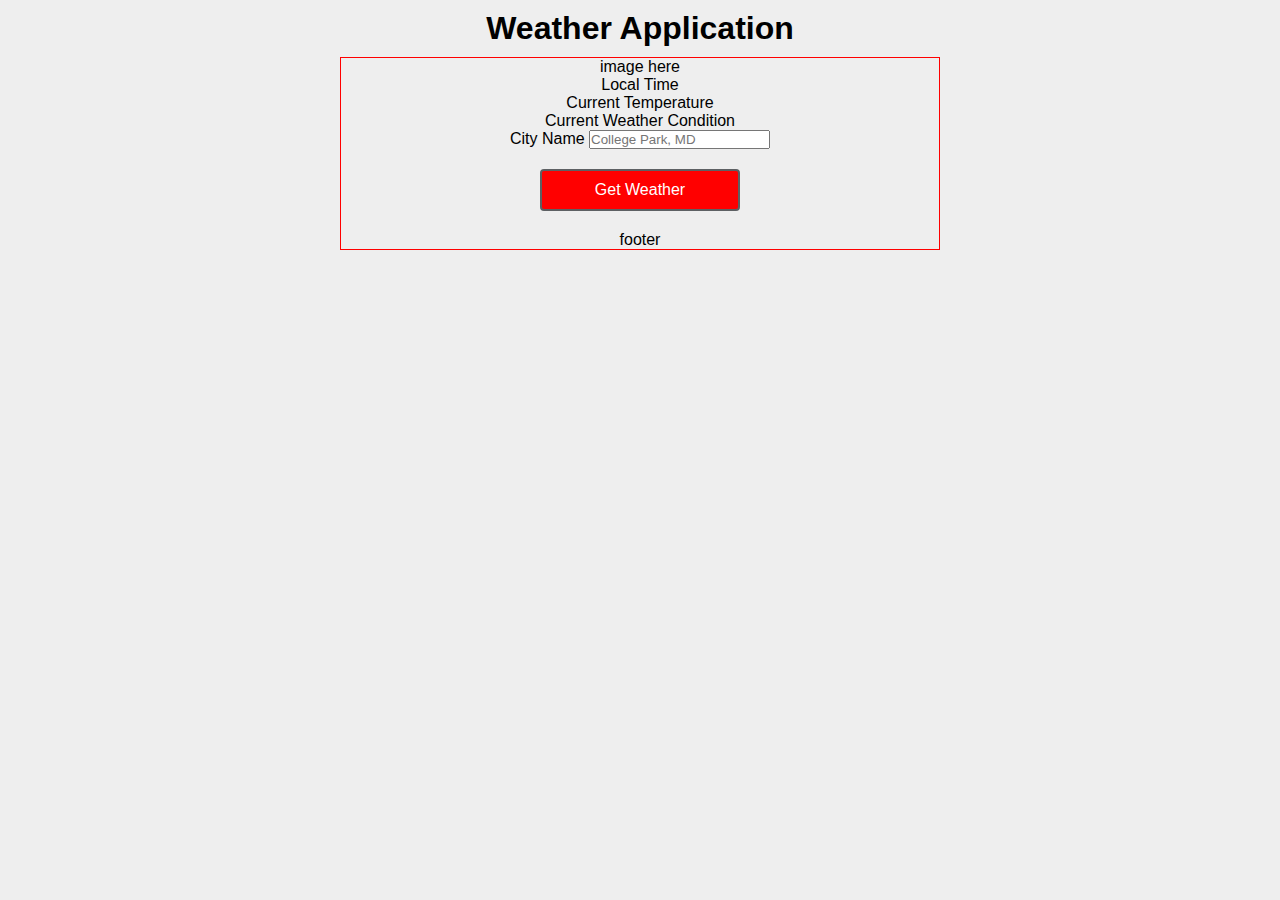
<file: index.html>
<!DOCTYPE html> 
<html lang="en">
    <head>
        <meta charset="UTF-8">
        <meta name="viewport" content="width=device-width, initial-scale=1.0">
        <title>Simple Weather Application</title>
        <link rel="stylesheet" href="styles.css">
    <body>
        <header>
            <h1>Weather Application</h1>
        </header>
        <div class="page">
            <div class="weather-image"> 
                <p> image here </p>
            </div>

            <div class="weather-info">
                <div class="section local-time">Local Time</div>
                <div class="section temperature">Current Temperature</div>
                <div class="section weather-condition">Current Weather Condition</div>
            </div>

            <div class="form">
                <label for="city-name">City Name</label>
                <input id="city-name" type='text' placeholder="College Park, MD" required/>
            </div>
                
            <div class="button">Get Weather</div>

            <footer>footer</footer>
        </div>
    </body>
</html>
</file>
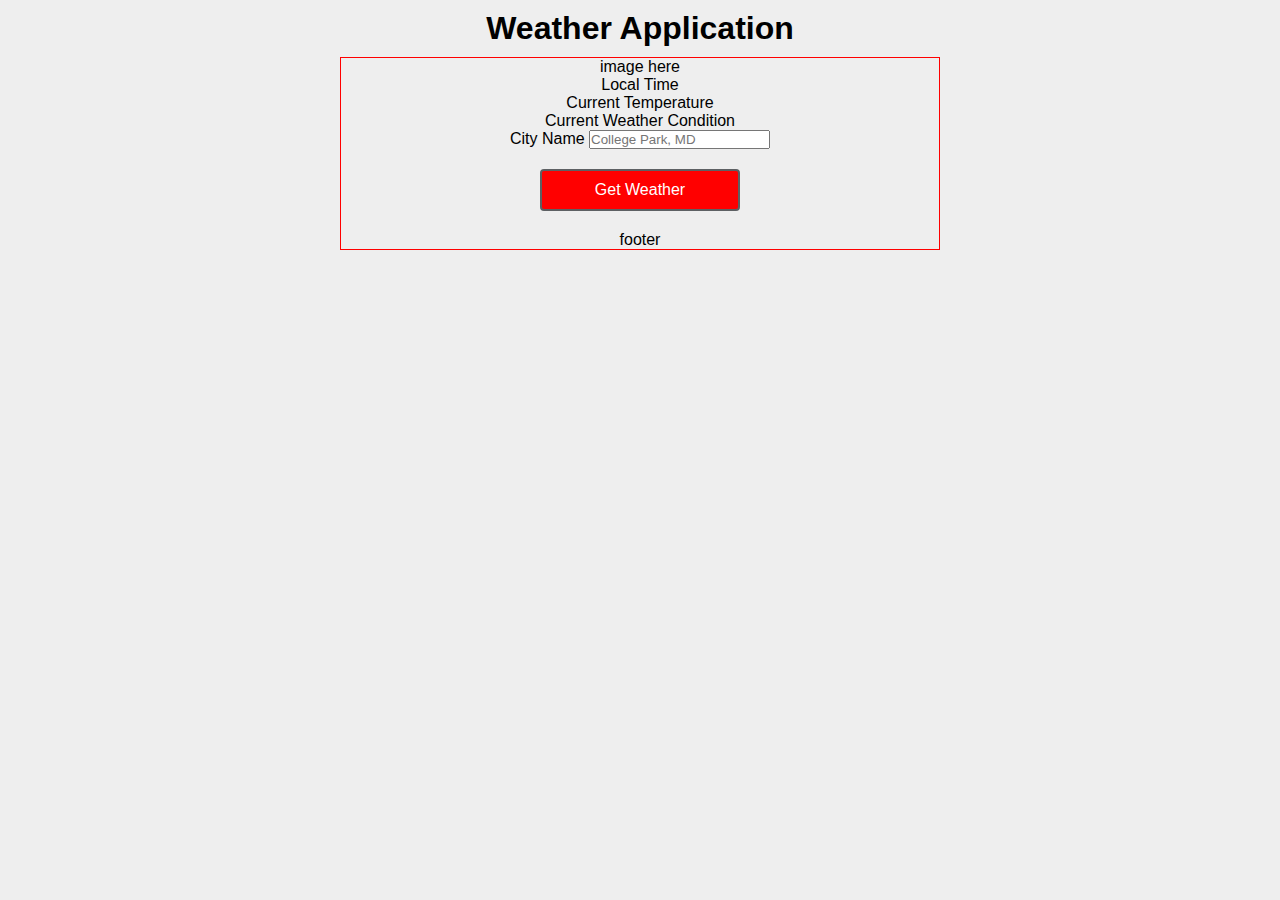
<file: src/index.html>
<!DOCTYPE html> 
<html lang="en">
    <head>
        <meta charset="UTF-8">
        <meta name="viewport" content="width=device-width, initial-scale=1.0">
        <title>Simple Weather Application</title>
        <link rel="stylesheet" href="styles.css">
    <body>
        <header>
            <h1>Weather Application</h1>
        </header>
        <div class="page">
            <div class="weather-image"> 
                <p> image here </p>
            </div>

            <div class="weather-info">
                <div class="section local-time">Local Time</div>
                <div class="section temperature">Current Temperature</div>
                <div class="section weather-condition">Current Weather Condition</div>
            </div>

            <div class="form">
                <label for="city-name">City Name</label>
                <input id="city-name" type='text' placeholder="College Park, MD" required/>
            </div>
                
            <div class="button">Get Weather</div>

            <div class="footer">
                <p>footer</p>
            </div>
        </div>
    </body>
</html>
</file>
<file: styles.css>
* {
    margin: 0;
    padding: 0;
    box-sizing: border-box;
}

body {
    font-family: "Roboto", sans-serif;
    background-color:#EEEEEE;
    text-align: center;

}

h1 {
    padding: 10px;
}

.page {
    width: 600px;
    margin: 0 auto;
    border: 1px solid red;
}

.button {
    color: #fff;
    background-color: red;
    padding: 10px;
    text-align: center;
    border: 2px solid #5D6063;   
    border-radius: 4px;
  
    width: 200px;
    margin: 20px auto;
  }
</file>
<file: src/styles.css>
* {
    margin: 0;
    padding: 0;
    box-sizing: border-box;
}

body {
    font-family: "Roboto", sans-serif;
    background-color:#EEEEEE;
    text-align: center;

}

h1 {
    padding: 10px;
}

.page {
    width: 600px;
    margin: 0 auto;
    border: 1px solid red;
}

.button {
    color: #fff;
    background-color: red;
    padding: 10px;
    text-align: center;
    border: 2px solid #5D6063;   
    border-radius: 4px;
  
    width: 200px;
    margin: 20px auto;
  }
</file>
